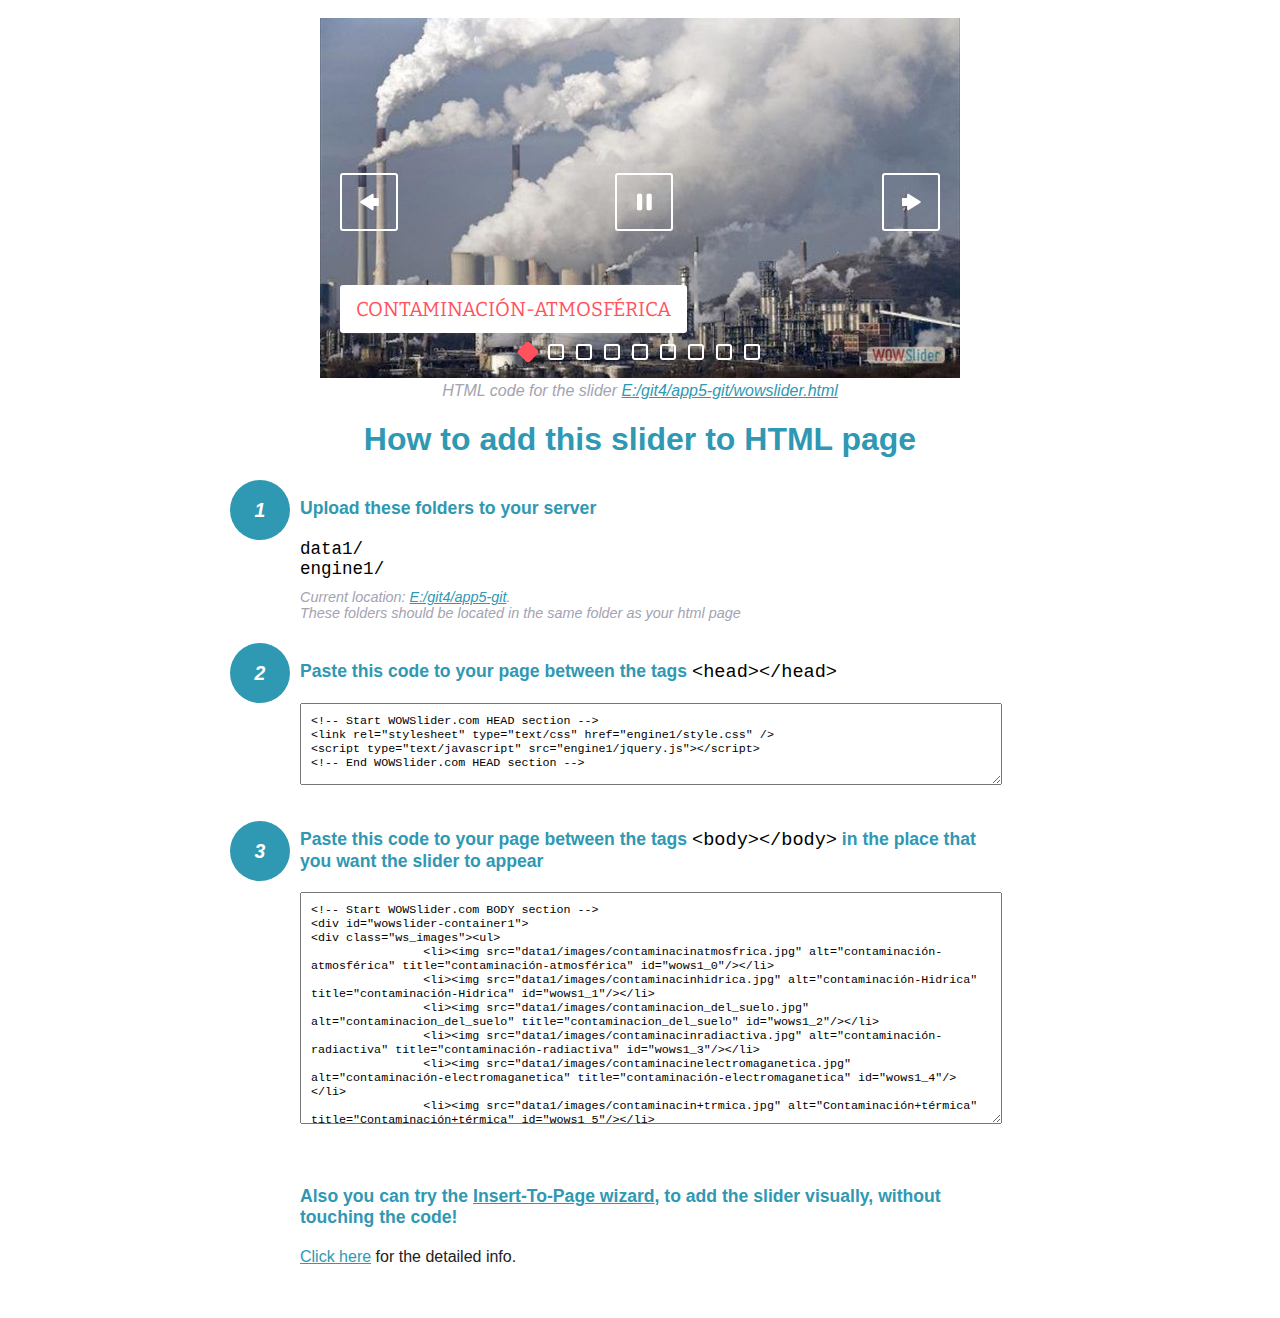
<file: wowslider-howto.html>
<!DOCTYPE html>
<html>
<head>
	<title>WOWSlider</title>
	<meta http-equiv="content-type" content="text/html; charset=utf-8" />
	<meta name="description" content="WOWSlider" />
	
	<!-- Start WOWSlider.com HEAD section --> <!-- add to the <head> of your page -->
	<link rel="stylesheet" type="text/css" href="engine1/style.css" />
	<script type="text/javascript" src="engine1/jquery.js"></script>
	<!-- End WOWSlider.com HEAD section -->


<style>
.instuction {
	font-family: sans-serif, Arial;
	display: block;
	margin: 0 auto;
	max-width: 820px;
	width: 100%;
	padding: 0 70px;
	color: #222;
	-webkit-box-sizing: border-box;
	-moz-box-sizing: border-box;
	box-sizing: border-box;
}
.instuction h1 img {
	max-width: 170px;
	vertical-align: middle;
	margin-bottom: 10px;
}
.instuction h1 {
	color: #2F98B3;
	text-align: center;
}
.instuction h2 {
	position: relative;
	font-size: 1.1em;
	color: #2F98B3;
	margin-bottom: 20px;
	margin-top: 40px;
}
.instuction h2 span.num {
	position: absolute;
	left: -70px;
	top: -18px;
	display: inline-block;
	vertical-align: middle;
	font-style: italic;
	font-size: 1.1em;
	width: 60px;
	height: 60px;
	line-height: 60px;
	text-align: center;
	background: #2F98B3;
	color: #fff;
	border-radius: 50%;
}
.instuction .mono {
	color: #000;
	font-family: monospace;
	font-size: 1.3em;
	font-weight: normal;
}
.instuction li.mono {
	font-size: 1.5em;
}

.instuction ul {
	font-size: 0.9em;
	margin-top: 0;
	padding-left: 0;
	list-style: none;
}
.instuction .note {
	color: #A3A3B2;
	font-style: italic;
	padding-top: 10px;
}
.instuction p.note {
	text-align: center;
	padding-top: 0;
	margin-top: 4px;
}
.instuction textarea {
	font-size: 0.9em;
	min-height: 60px;
	padding: 10px;
	margin: 0;
	overflow: auto;
	max-width: 100%;
	width: 100%;
}
.instuction a,
.instuction a:visited {
	color: #2F98B3;
}
</style>


</head>
<body style="margin:auto">

<br>

<!-- Start WOWSlider.com BODY section --> <!-- add to the <body> of your page -->
<div id="wowslider-container1">
<div class="ws_images"><ul>
		<li><img src="data1/images/contaminacinatmosfrica.jpg" alt="contaminación-atmosférica" title="contaminación-atmosférica" id="wows1_0"/></li>
		<li><img src="data1/images/contaminacinhidrica.jpg" alt="contaminación-Hidrica" title="contaminación-Hidrica" id="wows1_1"/></li>
		<li><img src="data1/images/contaminacion_del_suelo.jpg" alt="contaminacion_del_suelo" title="contaminacion_del_suelo" id="wows1_2"/></li>
		<li><img src="data1/images/contaminacinradiactiva.jpg" alt="contaminación-radiactiva" title="contaminación-radiactiva" id="wows1_3"/></li>
		<li><img src="data1/images/contaminacinelectromaganetica.jpg" alt="contaminación-electromaganetica" title="contaminación-electromaganetica" id="wows1_4"/></li>
		<li><img src="data1/images/contaminacin+trmica.jpg" alt="Contaminación+térmica" title="Contaminación+térmica" id="wows1_5"/></li>
		<li><img src="data1/images/contaminacionvisual.jpg" alt="contaminacion-visual" title="contaminacion-visual" id="wows1_6"/></li>
		<li><a href="http://wowslider.net"><img src="data1/images/contaminacionlumininica.jpg" alt="http://wowslider.net/" title="contaminacion-lumininica" id="wows1_7"/></a></li>
		<li><img src="data1/images/contaminacinacustica.jpg" alt="contaminación-acustica" title="contaminación-acustica" id="wows1_8"/></li>
	</ul></div>
	<div class="ws_bullets"><div>
		<a href="#" title="contaminación-atmosférica"><span><img src="data1/tooltips/contaminacinatmosfrica.jpg" alt="contaminación-atmosférica"/>1</span></a>
		<a href="#" title="contaminación-Hidrica"><span><img src="data1/tooltips/contaminacinhidrica.jpg" alt="contaminación-Hidrica"/>2</span></a>
		<a href="#" title="contaminacion_del_suelo"><span><img src="data1/tooltips/contaminacion_del_suelo.jpg" alt="contaminacion_del_suelo"/>3</span></a>
		<a href="#" title="contaminación-radiactiva"><span><img src="data1/tooltips/contaminacinradiactiva.jpg" alt="contaminación-radiactiva"/>4</span></a>
		<a href="#" title="contaminación-electromaganetica"><span><img src="data1/tooltips/contaminacinelectromaganetica.jpg" alt="contaminación-electromaganetica"/>5</span></a>
		<a href="#" title="Contaminación+térmica"><span><img src="data1/tooltips/contaminacin+trmica.jpg" alt="Contaminación+térmica"/>6</span></a>
		<a href="#" title="contaminacion-visual"><span><img src="data1/tooltips/contaminacionvisual.jpg" alt="contaminacion-visual"/>7</span></a>
		<a href="#" title="contaminacion-lumininica"><span><img src="data1/tooltips/contaminacionlumininica.jpg" alt="contaminacion-lumininica"/>8</span></a>
		<a href="#" title="contaminación-acustica"><span><img src="data1/tooltips/contaminacinacustica.jpg" alt="contaminación-acustica"/>9</span></a>
	</div></div><div class="ws_script" style="position:absolute;left:-99%"><a href="http://wowslider.com/vi">image slider</a> by WOWSlider.com v8.7</div>
<div class="ws_shadow"></div>
</div>	
<script type="text/javascript" src="engine1/wowslider.js"></script>
<script type="text/javascript" src="engine1/script.js"></script>
<!-- End WOWSlider.com BODY section -->


<div class="instuction">
	<p class="note">HTML code for the slider <a href="file:///E:/git4/app5-git/wowslider.html">E:/git4/app5-git/wowslider.html</a></p>

	<h1>
		How to add this slider to HTML page
	</h1>

	<h2><span class="num">1</span> Upload these folders to your server</h2>
	<ul>
		<li class="mono">data1/</li>
		<li class="mono">engine1/</li>
		<li class="note">Current location: <a href="file:///E:/git4/app5-git">E:/git4/app5-git</a>. <br>These folders should be located in the same folder as your html page</li>
	</ul>

	<h2><span class="num">2</span> Paste this code to your page between the tags <span class="mono">&lt;head&gt;&lt;/head&gt;</span></h2>
	<textarea onclick="this.select()">&lt;!-- Start WOWSlider.com HEAD section --&gt;
&lt;link rel=&quot;stylesheet&quot; type=&quot;text/css&quot; href=&quot;engine1/style.css&quot; /&gt;
&lt;script type=&quot;text/javascript&quot; src=&quot;engine1/jquery.js&quot;&gt;&lt;/script&gt;
&lt;!-- End WOWSlider.com HEAD section --&gt;</textarea>


	<h2><span class="num" style="top: -8px;">3</span> Paste this code to your page between the tags <span class="mono">&lt;body&gt;&lt;/body&gt;</span> in the place that you want the slider to appear</h2>
	<textarea onclick="this.select()" rows="15">&lt;!-- Start WOWSlider.com BODY section --&gt;
&lt;div id=&quot;wowslider-container1&quot;&gt;
&lt;div class=&quot;ws_images&quot;&gt;&lt;ul&gt;
		&lt;li&gt;&lt;img src=&quot;data1/images/contaminacinatmosfrica.jpg&quot; alt=&quot;contaminación-atmosférica&quot; title=&quot;contaminación-atmosférica&quot; id=&quot;wows1_0&quot;/&gt;&lt;/li&gt;
		&lt;li&gt;&lt;img src=&quot;data1/images/contaminacinhidrica.jpg&quot; alt=&quot;contaminación-Hidrica&quot; title=&quot;contaminación-Hidrica&quot; id=&quot;wows1_1&quot;/&gt;&lt;/li&gt;
		&lt;li&gt;&lt;img src=&quot;data1/images/contaminacion_del_suelo.jpg&quot; alt=&quot;contaminacion_del_suelo&quot; title=&quot;contaminacion_del_suelo&quot; id=&quot;wows1_2&quot;/&gt;&lt;/li&gt;
		&lt;li&gt;&lt;img src=&quot;data1/images/contaminacinradiactiva.jpg&quot; alt=&quot;contaminación-radiactiva&quot; title=&quot;contaminación-radiactiva&quot; id=&quot;wows1_3&quot;/&gt;&lt;/li&gt;
		&lt;li&gt;&lt;img src=&quot;data1/images/contaminacinelectromaganetica.jpg&quot; alt=&quot;contaminación-electromaganetica&quot; title=&quot;contaminación-electromaganetica&quot; id=&quot;wows1_4&quot;/&gt;&lt;/li&gt;
		&lt;li&gt;&lt;img src=&quot;data1/images/contaminacin+trmica.jpg&quot; alt=&quot;Contaminación+térmica&quot; title=&quot;Contaminación+térmica&quot; id=&quot;wows1_5&quot;/&gt;&lt;/li&gt;
		&lt;li&gt;&lt;img src=&quot;data1/images/contaminacionvisual.jpg&quot; alt=&quot;contaminacion-visual&quot; title=&quot;contaminacion-visual&quot; id=&quot;wows1_6&quot;/&gt;&lt;/li&gt;
		&lt;li&gt;&lt;a href=&quot;http://wowslider.net&quot;&gt;&lt;img src=&quot;data1/images/contaminacionlumininica.jpg&quot; alt=&quot;http://wowslider.net/&quot; title=&quot;contaminacion-lumininica&quot; id=&quot;wows1_7&quot;/&gt;&lt;/a&gt;&lt;/li&gt;
		&lt;li&gt;&lt;img src=&quot;data1/images/contaminacinacustica.jpg&quot; alt=&quot;contaminación-acustica&quot; title=&quot;contaminación-acustica&quot; id=&quot;wows1_8&quot;/&gt;&lt;/li&gt;
	&lt;/ul&gt;&lt;/div&gt;
	&lt;div class=&quot;ws_bullets&quot;&gt;&lt;div&gt;
		&lt;a href=&quot;#&quot; title=&quot;contaminación-atmosférica&quot;&gt;&lt;span&gt;&lt;img src=&quot;data1/tooltips/contaminacinatmosfrica.jpg&quot; alt=&quot;contaminación-atmosférica&quot;/&gt;1&lt;/span&gt;&lt;/a&gt;
		&lt;a href=&quot;#&quot; title=&quot;contaminación-Hidrica&quot;&gt;&lt;span&gt;&lt;img src=&quot;data1/tooltips/contaminacinhidrica.jpg&quot; alt=&quot;contaminación-Hidrica&quot;/&gt;2&lt;/span&gt;&lt;/a&gt;
		&lt;a href=&quot;#&quot; title=&quot;contaminacion_del_suelo&quot;&gt;&lt;span&gt;&lt;img src=&quot;data1/tooltips/contaminacion_del_suelo.jpg&quot; alt=&quot;contaminacion_del_suelo&quot;/&gt;3&lt;/span&gt;&lt;/a&gt;
		&lt;a href=&quot;#&quot; title=&quot;contaminación-radiactiva&quot;&gt;&lt;span&gt;&lt;img src=&quot;data1/tooltips/contaminacinradiactiva.jpg&quot; alt=&quot;contaminación-radiactiva&quot;/&gt;4&lt;/span&gt;&lt;/a&gt;
		&lt;a href=&quot;#&quot; title=&quot;contaminación-electromaganetica&quot;&gt;&lt;span&gt;&lt;img src=&quot;data1/tooltips/contaminacinelectromaganetica.jpg&quot; alt=&quot;contaminación-electromaganetica&quot;/&gt;5&lt;/span&gt;&lt;/a&gt;
		&lt;a href=&quot;#&quot; title=&quot;Contaminación+térmica&quot;&gt;&lt;span&gt;&lt;img src=&quot;data1/tooltips/contaminacin+trmica.jpg&quot; alt=&quot;Contaminación+térmica&quot;/&gt;6&lt;/span&gt;&lt;/a&gt;
		&lt;a href=&quot;#&quot; title=&quot;contaminacion-visual&quot;&gt;&lt;span&gt;&lt;img src=&quot;data1/tooltips/contaminacionvisual.jpg&quot; alt=&quot;contaminacion-visual&quot;/&gt;7&lt;/span&gt;&lt;/a&gt;
		&lt;a href=&quot;#&quot; title=&quot;contaminacion-lumininica&quot;&gt;&lt;span&gt;&lt;img src=&quot;data1/tooltips/contaminacionlumininica.jpg&quot; alt=&quot;contaminacion-lumininica&quot;/&gt;8&lt;/span&gt;&lt;/a&gt;
		&lt;a href=&quot;#&quot; title=&quot;contaminación-acustica&quot;&gt;&lt;span&gt;&lt;img src=&quot;data1/tooltips/contaminacinacustica.jpg&quot; alt=&quot;contaminación-acustica&quot;/&gt;9&lt;/span&gt;&lt;/a&gt;
	&lt;/div&gt;&lt;/div&gt;&lt;div class=&quot;ws_script&quot; style=&quot;position:absolute;left:-99%&quot;&gt;&lt;a href=&quot;http://wowslider.com/vi&quot;&gt;image slider&lt;/a&gt; by WOWSlider.com v8.7&lt;/div&gt;
&lt;div class=&quot;ws_shadow&quot;&gt;&lt;/div&gt;
&lt;/div&gt;	
&lt;script type=&quot;text/javascript&quot; src=&quot;engine1/wowslider.js&quot;&gt;&lt;/script&gt;
&lt;script type=&quot;text/javascript&quot; src=&quot;engine1/script.js&quot;&gt;&lt;/script&gt;
&lt;!-- End WOWSlider.com BODY section --&gt;</textarea>

<br><br>
<h2>Also you can try the <a href="http://wowslider.com/help/add-wowslider-to-page-2.html" target="_blank">Insert-To-Page wizard</a>, to add the slider visually, without touching the code!</h2>
<p>
	<a href="http://wowslider.com/help/add-wowslider-to-page-2.html" target="_blank">Click here</a> for the detailed info.
</p>
</div>

<br><br>
</body>
</html>
</file>
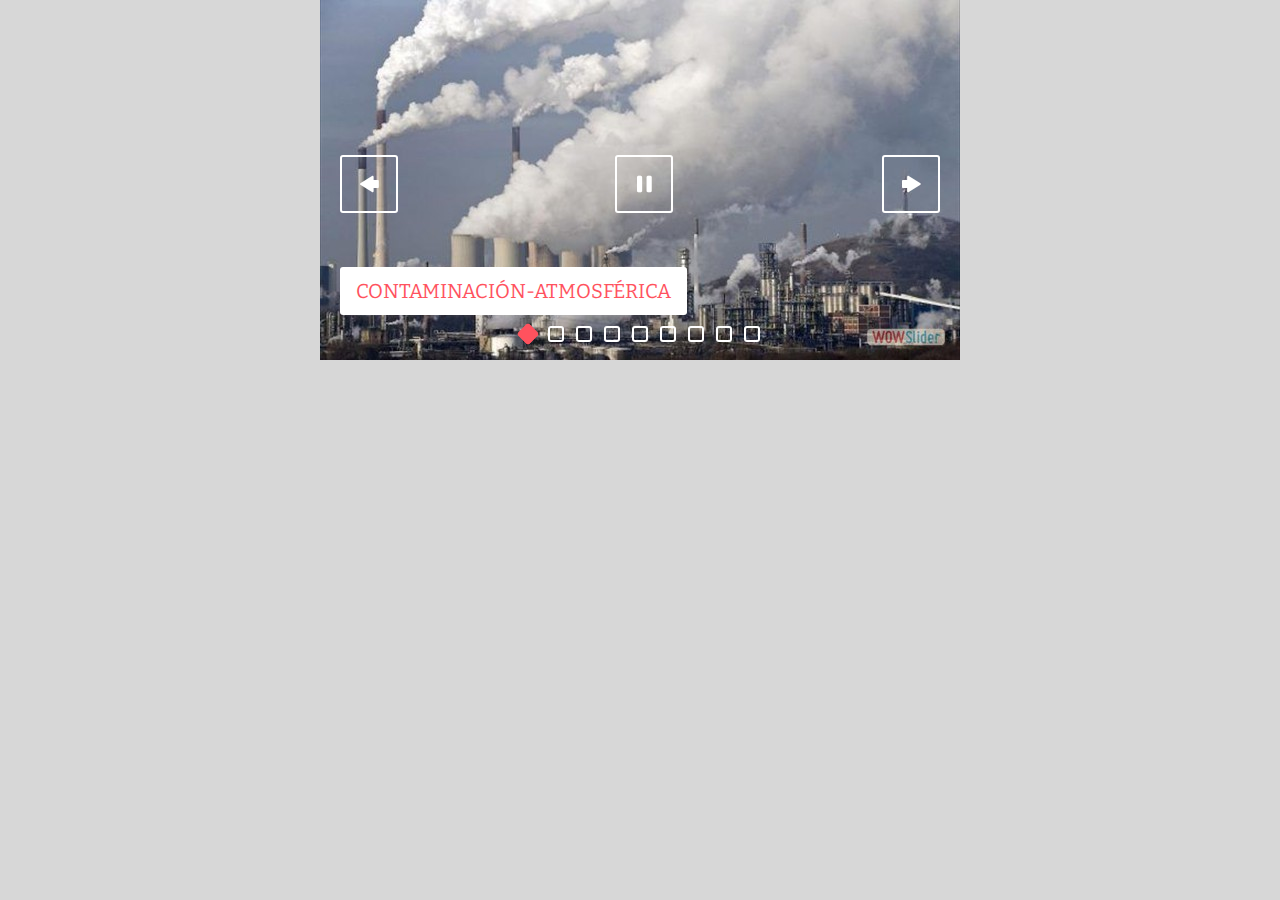
<file: wowslider.html>
<!DOCTYPE html>
<html>
<head>
	<title>Image slider</title>
	<meta http-equiv="content-type" content="text/html; charset=utf-8" />
	<meta name="description" content="Made with WOW Slider - Create beautiful, responsive image sliders in a few clicks. Awesome skins and animations. Image slider" />
	
	<!-- Start WOWSlider.com HEAD section --> <!-- add to the <head> of your page -->
	<link rel="stylesheet" type="text/css" href="engine1/style.css" />
	<script type="text/javascript" src="engine1/jquery.js"></script>
	<!-- End WOWSlider.com HEAD section -->

</head>
<body style="background-color:#d7d7d7;margin:auto">
	
	<!-- Start WOWSlider.com BODY section --> <!-- add to the <body> of your page -->
	<div id="wowslider-container1">
	<div class="ws_images"><ul>
		<li><img src="data1/images/contaminacinatmosfrica.jpg" alt="contaminación-atmosférica" title="contaminación-atmosférica" id="wows1_0"/></li>
		<li><img src="data1/images/contaminacinhidrica.jpg" alt="contaminación-Hidrica" title="contaminación-Hidrica" id="wows1_1"/></li>
		<li><img src="data1/images/contaminacion_del_suelo.jpg" alt="contaminacion_del_suelo" title="contaminacion_del_suelo" id="wows1_2"/></li>
		<li><img src="data1/images/contaminacinradiactiva.jpg" alt="contaminación-radiactiva" title="contaminación-radiactiva" id="wows1_3"/></li>
		<li><img src="data1/images/contaminacinelectromaganetica.jpg" alt="contaminación-electromaganetica" title="contaminación-electromaganetica" id="wows1_4"/></li>
		<li><img src="data1/images/contaminacin+trmica.jpg" alt="Contaminación+térmica" title="Contaminación+térmica" id="wows1_5"/></li>
		<li><img src="data1/images/contaminacionvisual.jpg" alt="contaminacion-visual" title="contaminacion-visual" id="wows1_6"/></li>
		<li><a href="http://wowslider.net"><img src="data1/images/contaminacionlumininica.jpg" alt="http://wowslider.net/" title="contaminacion-lumininica" id="wows1_7"/></a></li>
		<li><img src="data1/images/contaminacinacustica.jpg" alt="contaminación-acustica" title="contaminación-acustica" id="wows1_8"/></li>
	</ul></div>
	<div class="ws_bullets"><div>
		<a href="#" title="contaminación-atmosférica"><span><img src="data1/tooltips/contaminacinatmosfrica.jpg" alt="contaminación-atmosférica"/>1</span></a>
		<a href="#" title="contaminación-Hidrica"><span><img src="data1/tooltips/contaminacinhidrica.jpg" alt="contaminación-Hidrica"/>2</span></a>
		<a href="#" title="contaminacion_del_suelo"><span><img src="data1/tooltips/contaminacion_del_suelo.jpg" alt="contaminacion_del_suelo"/>3</span></a>
		<a href="#" title="contaminación-radiactiva"><span><img src="data1/tooltips/contaminacinradiactiva.jpg" alt="contaminación-radiactiva"/>4</span></a>
		<a href="#" title="contaminación-electromaganetica"><span><img src="data1/tooltips/contaminacinelectromaganetica.jpg" alt="contaminación-electromaganetica"/>5</span></a>
		<a href="#" title="Contaminación+térmica"><span><img src="data1/tooltips/contaminacin+trmica.jpg" alt="Contaminación+térmica"/>6</span></a>
		<a href="#" title="contaminacion-visual"><span><img src="data1/tooltips/contaminacionvisual.jpg" alt="contaminacion-visual"/>7</span></a>
		<a href="#" title="contaminacion-lumininica"><span><img src="data1/tooltips/contaminacionlumininica.jpg" alt="contaminacion-lumininica"/>8</span></a>
		<a href="#" title="contaminación-acustica"><span><img src="data1/tooltips/contaminacinacustica.jpg" alt="contaminación-acustica"/>9</span></a>
	</div></div><div class="ws_script" style="position:absolute;left:-99%"><a href="http://wowslider.com/vi">image slider</a> by WOWSlider.com v8.7</div>
	<div class="ws_shadow"></div>
	</div>	
	<script type="text/javascript" src="engine1/wowslider.js"></script>
	<script type="text/javascript" src="engine1/script.js"></script>
	<!-- End WOWSlider.com BODY section -->

</body>
</html>
</file>
<file: engine1/style.css>
/*
 *	generated by WOW Slider 8.7
 *	template Rhomb
 */
@import url(https://fonts.googleapis.com/css?family=Bitter);
@font-face {
  font-family: 'ws-ctrl-rhomb';
  src: url('ws-ctrl-rhomb.eot');
  src: url('ws-ctrl-rhomb.eot#iefix') format('embedded-opentype'),
       url('ws-ctrl-rhomb.svg#ws-ctrl-rhomb') format('svg');
  font-weight: normal;
  font-style: normal;
}
@font-face {
  font-family: 'ws-ctrl-rhomb';
  src: url('[data-uri]') format('woff'),
       url('[data-uri]') format('truetype');
}
#wowslider-container1 { 
	display: table;
	zoom: 1; 
	position: relative;
	width: 100%;
	max-width: 640px;
	max-height:360px;
	margin:0px auto 0px;
	z-index:90;
	text-align:left; /* reset align=center */
	font-size: 10px;
	text-shadow: none; /* fix some user styles */

	/* reset box-sizing (to boostrap friendly) */
	-webkit-box-sizing: content-box;
	-moz-box-sizing: content-box;
	box-sizing: content-box; 
}
* html #wowslider-container1{ width:640px }
#wowslider-container1 .ws_images ul{
	position:relative;
	width: 10000%; 
	height:100%;
	left:0;
	list-style:none;
	margin:0;
	padding:0;
	border-spacing:0;
	overflow: visible;
	/*table-layout:fixed;*/
}
#wowslider-container1 .ws_images ul li{
	position: relative;
	width:1%;
	height:100%;
	line-height:0; /*opera*/
	overflow: hidden;
	float:left;
	/*font-size:0;*/
	padding:0 0 0 0 !important;
	margin:0 0 0 0 !important;
}

#wowslider-container1 .ws_images{
	position: relative;
	left:0;
	top:0;
	height:100%;
	max-height:360px;
	max-width: 640px;
	vertical-align: top;
	border:none;
	overflow: hidden;
}
#wowslider-container1 .ws_images ul a{
	width:100%;
	height:100%;
	max-height:360px;
	display:block;
	color:transparent;
}
#wowslider-container1 img{
	max-width: none !important;
}
#wowslider-container1 .ws_images .ws_list img,
#wowslider-container1 .ws_images > div > img{
	width:100%;
	border:none 0;
	max-width: none;
	padding:0;
	margin:0;
}
#wowslider-container1 .ws_images > div > img {
	max-height:360px;
}

#wowslider-container1 .ws_images iframe {
	position: absolute;
	z-index: -1;
}

#wowslider-container1 .ws-title > div {
	display: inline-block !important;
}

#wowslider-container1 a{ 
	text-decoration: none; 
	outline: none; 
	border: none; 
}

#wowslider-container1  .ws_bullets { 
	float: left;
	position:absolute;
	z-index:70;
}
#wowslider-container1  .ws_bullets div{
	position:relative;
	float:left;
	font-size: 0px;
}
/* compatibility with Joomla styles */
#wowslider-container1  .ws_bullets a {
	line-height: 0;
}

#wowslider-container1  .ws_script{
	display:none;
}
#wowslider-container1 sound, 
#wowslider-container1 object{
	position:absolute;
}

/* prevent some of users reset styles */
#wowslider-container1 .ws_effect {
	position: static;
	width: 100%;
	height: 100%;
}

#wowslider-container1 .ws_photoItem {
	border: 2em solid #fff;
	margin-left: -2em;
	margin-top: -2em;
}
#wowslider-container1 .ws_cube_side {
	background: #A6A5A9;
}


#wowslider-container1.ws_gestures {
	cursor: -webkit-grab;
	cursor: -moz-grab;
	cursor: url("[data-uri]"), move;
}
#wowslider-container1.ws_gestures.ws_grabbing {
	cursor: -webkit-grabbing;
	cursor: -moz-grabbing;
	cursor: url("[data-uri]"), move;
}

/* hide controls when video start play */
#wowslider-container1.ws_video_playing .ws_bullets,
#wowslider-container1.ws_video_playing .ws_fullscreen,
#wowslider-container1.ws_video_playing .ws_next,
#wowslider-container1.ws_video_playing .ws_prev {
	display: none;
}


/* youtube/vimeo buttons */
#wowslider-container1 .ws_video_btn {
	position: absolute;
	display: none;
	cursor: pointer;
	top: 0;
	left: 0;
	width: 100%;
	height: 100%;
	z-index: 55;
}
#wowslider-container1 .ws_video_btn.ws_youtube,
#wowslider-container1 .ws_video_btn.ws_vimeo {
	display: block;
}
#wowslider-container1 .ws_video_btn div {
	position: absolute;
	background-image: url(./playvideo.png);
	background-size: 200%;
	top: 50%;
	left: 50%;
	width: 7em;
	height: 5em;
	margin-left: -3.5em;
	margin-top: -2.5em;
}
#wowslider-container1 .ws_video_btn.ws_youtube div {
	background-position: 0 0;
}
#wowslider-container1 .ws_video_btn.ws_youtube:hover div {
	background-position: 100% 0;
}
#wowslider-container1 .ws_video_btn.ws_vimeo div {
	background-position: 0 100%;
}
#wowslider-container1 .ws_video_btn.ws_vimeo:hover div {
	background-position: 100% 100%;
}

#wowslider-container1 .ws_playpause.ws_hide {
	display: none !important;
}
/* bullets */
#wowslider-container1  .ws_bullets { 
	padding: 0px; 
}
#wowslider-container1 .ws_bullets a { 
	position:relative;
	display: inline-block;
	width: 0;
	margin: 3px 6px;
	padding: 8px;
} 
#wowslider-container1 .ws_bullets a > span {
	position:absolute;
	display: block;
	top:0;
	right: 0;
	height:100%;
	width:100%;
	border-radius: 3px;
	box-shadow: inset 0 0 0 2px #fff;

	-webkit-transition: background 200ms ease-in-out, -webkit-transform 200ms ease-in-out, box-shadow 200ms ease-in-out;
	transition: background 200ms ease-in-out, transform 200ms ease-in-out, -webkit-transform 200ms ease-in-out, box-shadow 200ms ease-in-out;
}

#wowslider-container1 .ws_bullets a.ws_overbull > span,
#wowslider-container1 .ws_bullets a.ws_selbull > span {
	-webkit-transform: rotate(45deg);
	transform: rotate(45deg);
	background: #ff525e;
	box-shadow: inset 0 0 0 2px #ff525e;
}




/* play/pause, arrows */
#wowslider-container1 a.ws_next,
#wowslider-container1 a.ws_prev,
#wowslider-container1 .ws_playpause {
	position:absolute;
	font: 2em "ws-ctrl-rhomb";
	width: 2.9em;
	height: 2.9em;
	top:50%;
	border-radius: 0.15em;
	
	margin-top: -1.25em;
	color: #ffffff;
	z-index: 100;

	box-shadow: inset 0 0 0 2px #fff;

	-webkit-transition: background 200ms ease-in-out, -webkit-transform 200ms ease-in-out, box-shadow 200ms ease-in-out;
	transition: background 200ms ease-in-out, transform 200ms ease-in-out, -webkit-transform 200ms ease-in-out, box-shadow 200ms ease-in-out;
}
#wowslider-container1 a.ws_next {
	right: 20px;
}
#wowslider-container1 a.ws_prev {
	left: 20px;
}
#wowslider-container1 .ws_playpause {
	left:50%;
	margin-left:-1.25em;
}

#wowslider-container1 a.ws_next:hover,
#wowslider-container1 a.ws_prev:hover,
#wowslider-container1 .ws_playpause:hover {
	background: #ff525e;
	box-shadow: inset 0 0 0 2px #ff525e;

	-webkit-transform: rotate(45deg);
	transform: rotate(45deg);
}


#wowslider-container1 a.ws_next > span,
#wowslider-container1 a.ws_prev > span,
#wowslider-container1 .ws_playpause > span {
	display: block;
	-webkit-transition: -webkit-transform 200ms ease-in-out;
	transition: transform 200ms ease-in-out, -webkit-transform 200ms ease-in-out;
}
#wowslider-container1 a.ws_next:hover > span,
#wowslider-container1 a.ws_prev:hover > span,
#wowslider-container1 .ws_playpause:hover > span {
	-webkit-transform: rotate(-45deg);
	transform: rotate(-45deg);
}

#wowslider-container1 a.ws_next > span:before,
#wowslider-container1 a.ws_prev > span:before,
#wowslider-container1 .ws_playpause > span:before {
	display: block;
	text-align: center;
	line-height: 2.9em;
	line-height: 3.2em\9; /* ie9 hack */
	height:100%;
}
/* IE10+ hacks */
_:-ms-input-placeholder, :root #wowslider-container1 a.ws_next > span:before {line-height: 3.2em;}
_:-ms-input-placeholder, :root #wowslider-container1 a.ws_prev > span:before {line-height: 3.2em;}
_:-ms-input-placeholder, :root #wowslider-container1 a.ws_playpause > span:before {line-height: 3.2em;}

#wowslider-container1 .ws_play > span:before {
	content:"\e800";
}
#wowslider-container1 .ws_pause > span:before {
	content:"\e801";
}
#wowslider-container1 a.ws_next > span:before {
	content:'\e803';
}
#wowslider-container1 a.ws_prev > span:before {
	content:'\e802';
}/* bottom center */
#wowslider-container1  .ws_bullets {
	bottom:1.5em;
	left:50%;
}
#wowslider-container1  .ws_bullets div{
	left:-50%;
}#wowslider-container1 .ws-title{
	font: 1em 'Bitter', serif;
	position: absolute;
	left: 20px;
	margin-right:10em;
	z-index: 50;
	bottom: 45px;
	top: auto;
	opacity: 1;
}
#wowslider-container1 .ws-title div,#wowslider-container1 .ws-title span{
	display:inline-block;
	padding: 0.6em 0.8em;
}
#wowslider-container1 .ws-title div{
	display:block;
	margin-top:0.5em;
	font-size: 1.3em;
	background-color: #ff525e;
	color: #fff;
	border-radius: 0.18em;
}
#wowslider-container1 .ws-title span{
	text-transform: uppercase;	
	border-radius: 0.15em;
	font-size: 2em;
	background-color: #fff;
	color: #ff525e;
}#wowslider-container1 .ws_images > ul{
	animation: wsBasic 36s infinite;
	-moz-animation: wsBasic 36s infinite;
	-webkit-animation: wsBasic 36s infinite;
}
@keyframes wsBasic{0%{left:-0%} 5.56%{left:-0%} 11.11%{left:-100%} 16.67%{left:-100%} 22.22%{left:-200%} 27.78%{left:-200%} 33.33%{left:-300%} 38.89%{left:-300%} 44.44%{left:-400%} 50%{left:-400%} 55.56%{left:-500%} 61.11%{left:-500%} 66.67%{left:-600%} 72.22%{left:-600%} 77.78%{left:-700%} 83.33%{left:-700%} 88.89%{left:-800%} 94.44%{left:-800%} }
@-moz-keyframes wsBasic{0%{left:-0%} 5.56%{left:-0%} 11.11%{left:-100%} 16.67%{left:-100%} 22.22%{left:-200%} 27.78%{left:-200%} 33.33%{left:-300%} 38.89%{left:-300%} 44.44%{left:-400%} 50%{left:-400%} 55.56%{left:-500%} 61.11%{left:-500%} 66.67%{left:-600%} 72.22%{left:-600%} 77.78%{left:-700%} 83.33%{left:-700%} 88.89%{left:-800%} 94.44%{left:-800%} }
@-webkit-keyframes wsBasic{0%{left:-0%} 5.56%{left:-0%} 11.11%{left:-100%} 16.67%{left:-100%} 22.22%{left:-200%} 27.78%{left:-200%} 33.33%{left:-300%} 38.89%{left:-300%} 44.44%{left:-400%} 50%{left:-400%} 55.56%{left:-500%} 61.11%{left:-500%} 66.67%{left:-600%} 72.22%{left:-600%} 77.78%{left:-700%} 83.33%{left:-700%} 88.89%{left:-800%} 94.44%{left:-800%} }

#wowslider-container1 .ws_bullets  a img{
	position:absolute;
	display:block;
	text-indent:0;
	bottom:15px;
	left:-43px;
	visibility:hidden;
	max-width:none;
    border: 2px solid #fff;
}
#wowslider-container1 .ws_bullets a:hover img{
	visibility:visible;
}

#wowslider-container1 .ws_bulframe div div{
	height:48px;
	overflow:visible;
	position:relative;
}
#wowslider-container1 .ws_bulframe div {
	left:0;
	overflow:hidden;
	position:relative;
	width:85px;
}
#wowslider-container1  .ws_bullets .ws_bulframe{
	position:absolute;
	display:none;
	bottom:25px;
	margin-left:8px;
	cursor:pointer;
    border: 2px solid #fff;

	/* fixed bulframe hidding in Chrome */
	-webkit-transform: translateZ(0);
	-ms-transform: translateZ(0);
	-o-transform: translateZ(0);
	transform: translateZ(0);
}#wowslider-container1 .ws_bulframe div div{
	height: auto;
}

@media all and (max-width:760px) {
	#wowslider-container1 .ws_fullscreen {
		display: block;
	}
}
@media all and (max-width:400px){
	#wowslider-container1 .ws_controls,
	#wowslider-container1 .ws_bullets,
	#wowslider-container1 .ws_thumbs{
		display: none
	}
}
</file>
